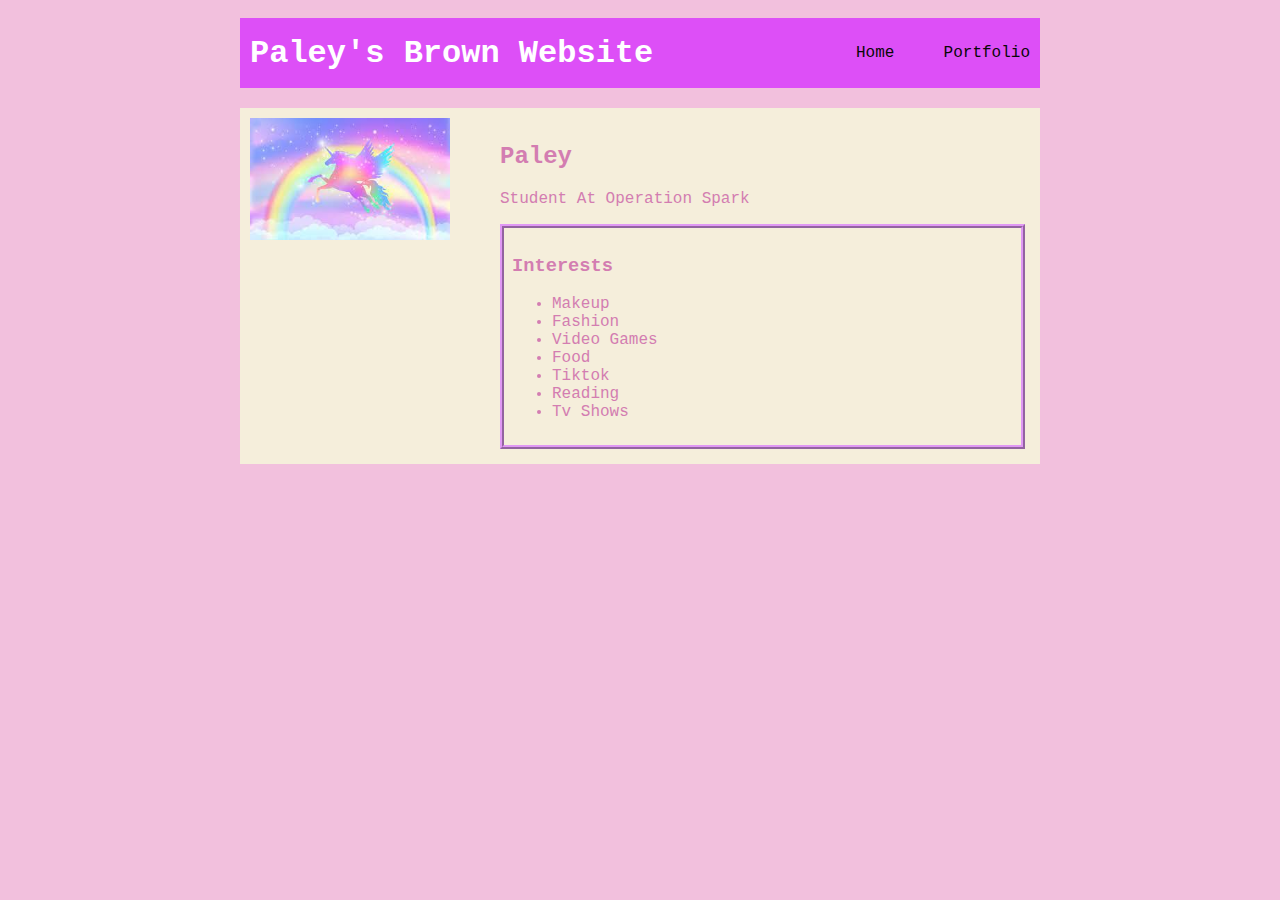
<file: index.html>
<!DOCTYPE html>
<html lang="en">
<head>
    <meta charset="UTF-8">
    <meta name="viewport" content="width=device-width, initial-scale=1.0">
    <title>Unicorns and Rainbows</title>
    <link rel="stylesheet" href="style.css">
</head> 
<body> 
<!--All visble content-->
   <div id="all-contents">


<nav>

<h1>Paley's Brown Website</h1>
<ul id="nav-ul">
    <li class="nav-li">
        <a href="index.html"> Home </a>
    </li>
    <li class="nav-li">
        </li>
    <a href="portfolio.html"> Portfolio </a>
    </li>
</ul>
</nav>
<main>
<!-- Sidebar section -->
    <div class="sidebar">
          <img 
          class="sidebar-img"
          src="[data-uri]">
    </div>
    <!--Content section -->
    <div class="content">
        <h2>Paley</h2>
        <p>Student At Operation Spark</p>
        <!-- Interests Section -->
        <div id="interests">
            <h3>Interests</h3>
            <ul>
                <li>Makeup</li>
                <li>Fashion</li>
                <li>Video Games</li>
                <li>Food</li>
                <li>Tiktok</li>
                <li>Reading</li>
                <li>Tv Shows</li>
            </ul>
        </div>
        <!-- Sidebar section-->
      
</main>
   </div>

</body>
</html>
</file>
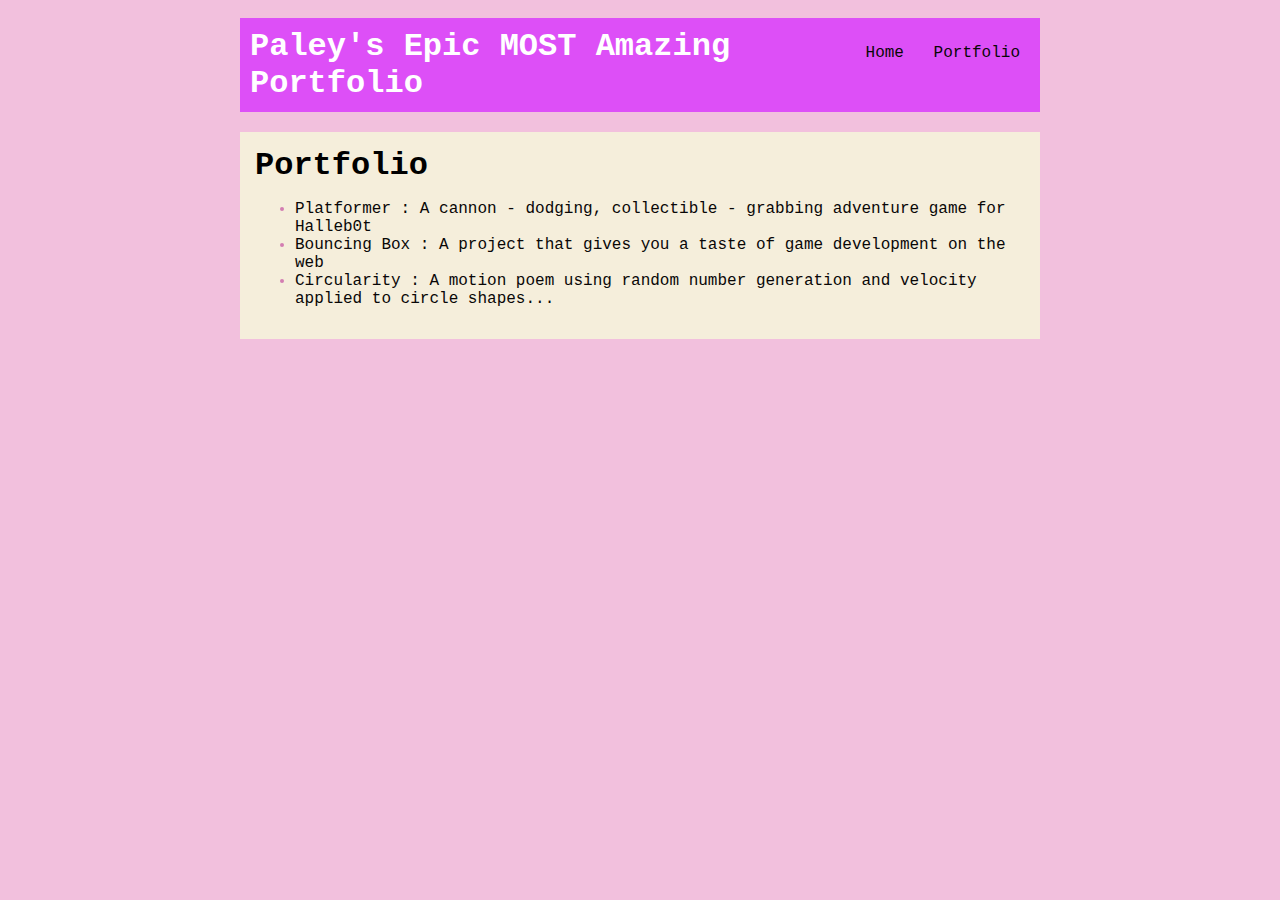
<file: portfolio.html>
<!DOCTYPE HTML>
<html>
    <head> 
        <title> Paley's Epic MOST Amazing Portfolio</title>
        <link rel="stylesheet" href="style.css">
    </head>

    <body>
      <div id="all-contents">
        <nav>
            <h1> Paley's Epic MOST Amazing Portfolio</h1>
            <ul id="nav-ul">
                <li class="nav-li">
                    <a class="nav-a" href="index.html">Home</a>
                </li>
                <li class="nav-li">
                    <a class="nav-a" href="portfoilo.html">Portfolio</a>
                </li>
            </ul>
        </nav>
        <main>
            <div class="content">
                <h1>Portfolio</h1>
                <ul id="Portfolio">
                    <li><a href="projects/platformer/">Platformer : A cannon - dodging, collectible - grabbing adventure game for Halleb0t</a></li>
                    <li><a href="projects/bouncing-box/">Bouncing Box : A project that gives you a taste of game development on the web </a></li>
                    <li><a href="projects/circularity/">Circularity : A motion poem using random number generation and velocity applied to circle shapes...</a></li>
                </ul>
            </div>
        </main>
      </div>
    </body>
</html>
</file>
<file: style.css>
body {
    background: rgb(242, 192, 221);
    color: rgb(211, 125, 177);
    padding: 10px;
    font-family: "Lucida Console", "Courier New", monospace;
}
#all-contents {
  max-width: 800px;
    margin: auto;
}

/* navigation menu */
nav {
    background: rgb(221, 79, 247);
   margin: 0 auto;
    display: flex;
    padding: 10px;
    margin-bottom: 20px;
}
h1 {
    display: flex;
    align-items: center;
    color: white;
    flex: 1;
    margin: 0;
    font-family: "Lucida Console", "Courier New", monospace;
}
#nav-ul {
    list-style-image: none;
}
.nav-li {
    display: inline-block;
    padding: 0 10px;
}

a {
    text-decoration: none;
    color: #090707;
}

/* main container area beneath menu */
main {
    background: rgb(245, 238, 219);
    display: flex;
}
.sidebar {
    margin-right: 25px;
    padding: 10px;
}
.sidebar-img {
    width: 200px;
}
.content {
    flex: 1;
    padding: 15px;
}

/* portfolio styles */
#interests {
    border: 4px rgb(224, 152, 244) ridge;
    padding: 8px;
}
         /* portfolio styles */
         .content h1 {
            color: black;
        }

        #portfolio {
            list-style-type: none;
            padding-left: 0;
        }

        #portfolio li {
            background: #000000;
            padding: 10px;
            border-radius: 10px;
            margin-bottom: 10px;
        }

        #portfolio li:hover {
            background: #000000;
        }

        #portfolio a {
            text-decoration: none;
            color: #000000;
        }
</file>
